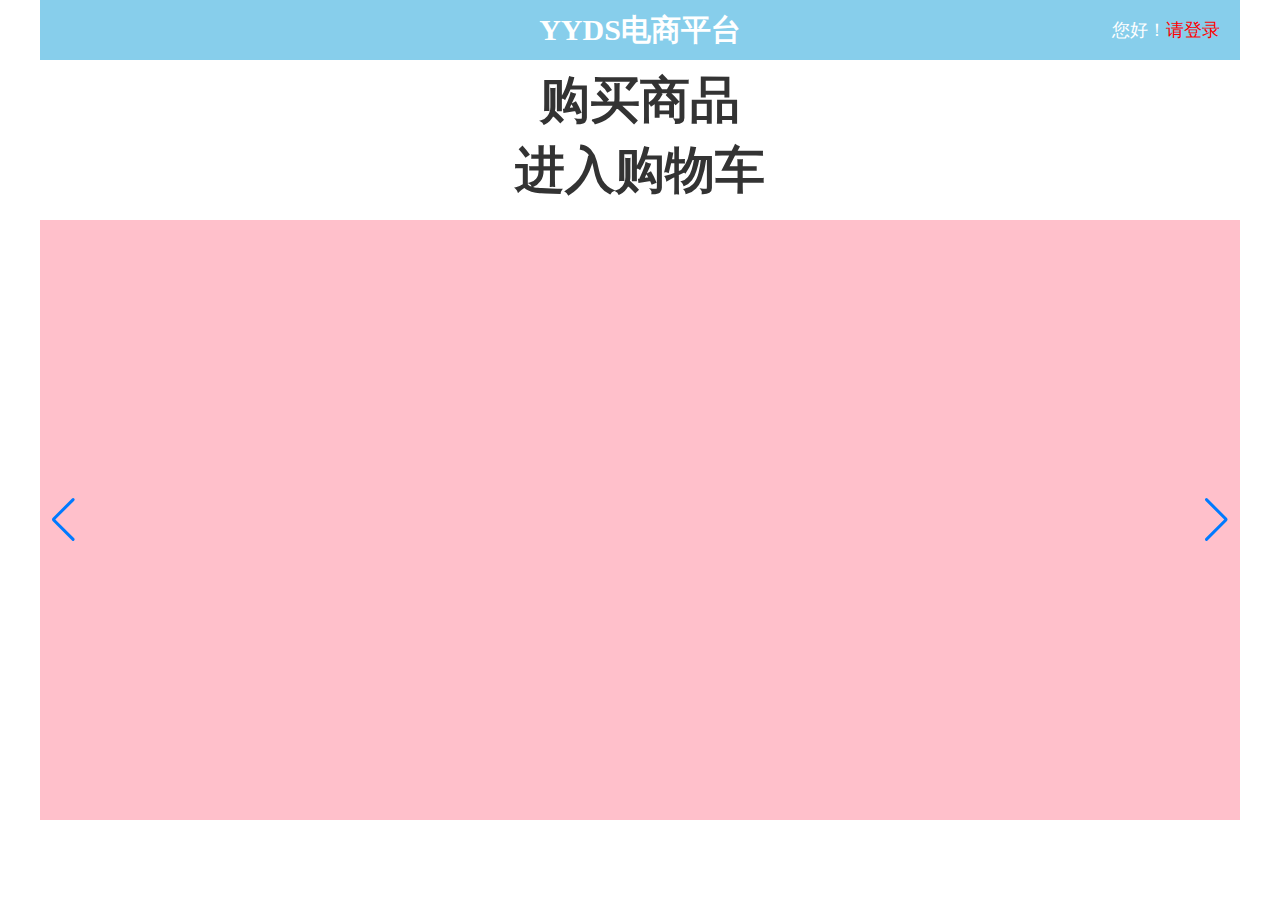
<file: views/index.html>
<!DOCTYPE html>
<html lang="en">

<head>
  <meta charset="UTF-8">
  <title>首页</title>
  <link rel="stylesheet" href="../css/swiper-bundle.min.css">
  <link rel="stylesheet" href="../css/base.css">
  <link rel="stylesheet" href="../css/index.css">
</head>

<body>
  <div class="header container">
    YYDS电商平台
    <p class="off active">您好！<a href="./login.html">请登录</a></p>
    <p class="on">你好！
      <span class="nickname">用户昵称</span>
      <button class="self">个人中心</button>
      <button class="logout">退出登录</button>
    </p>
  </div>
  <div class="list container"><a href="./list.html">购买商品</a></div>
  <div class="list container"><a href="./cart.html">进入购物车</a></div>
  <div class="banner container swiper">
    <div class="swiper-wrapper">
      <!-- <div class="swiper-slide"><img src="../img/no.png"></div> -->
      <!-- <div class="swiper-slide" style="background-color: skyblue;">Slide 2</div>
      <div class="swiper-slide" style="background-color: deeppink;">Slide 3</div> -->
    </div>
    <!-- 如果需要分页器 -->
    <!-- <div class="swiper-pagination"></div> -->
    <!-- 如果需要导航按钮 -->
    <div class="swiper-button-prev"></div>
    <div class="swiper-button-next"></div>
  </div>
  <script src="../js/index.js" type="module"></script>
</body>

</html>
</file>
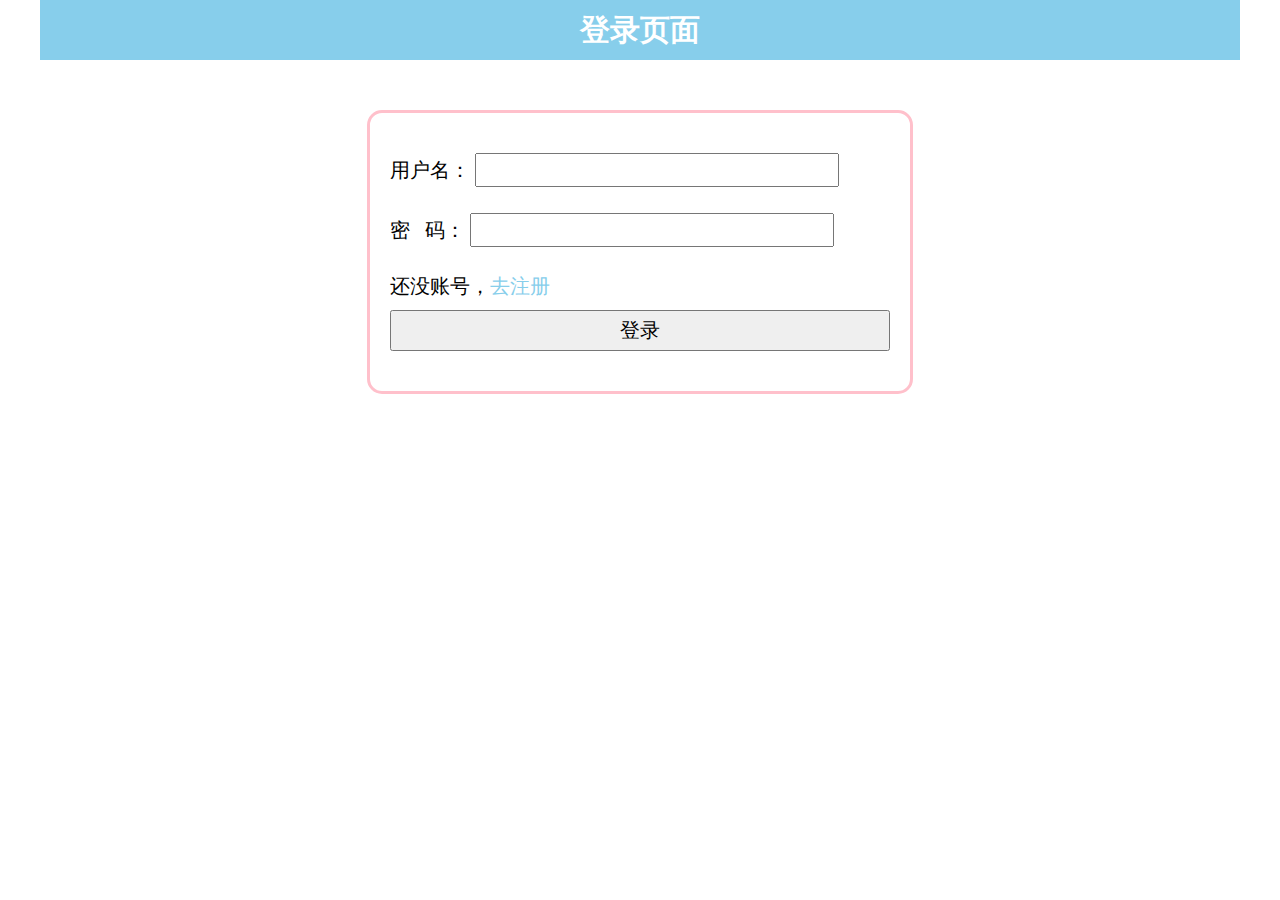
<file: views/login.html>
<!DOCTYPE html>
<html lang="en">
<head>
  <meta charset="UTF-8">
  <title>首页</title>
  <link rel="stylesheet" href="../css/base.css">
  <link rel="stylesheet" href="../css/form.css">
</head>
<body>
  <div class="header container">登录页面</div>
  <form>
    <span class="error">用户名或密码错误！</span>
    <label>
      用户名： <input type="text" class="username">
    </label>
    <label>
      密&nbsp;&nbsp;&nbsp;码： <input type="text" class="password">
    </label>
    <p>还没账号，<a href="./register.html">去注册</a></p>
    <button>登录</button>
  </form>
  <script src="../js/login.js" type="module"></script>
</body>
</html>
</file>
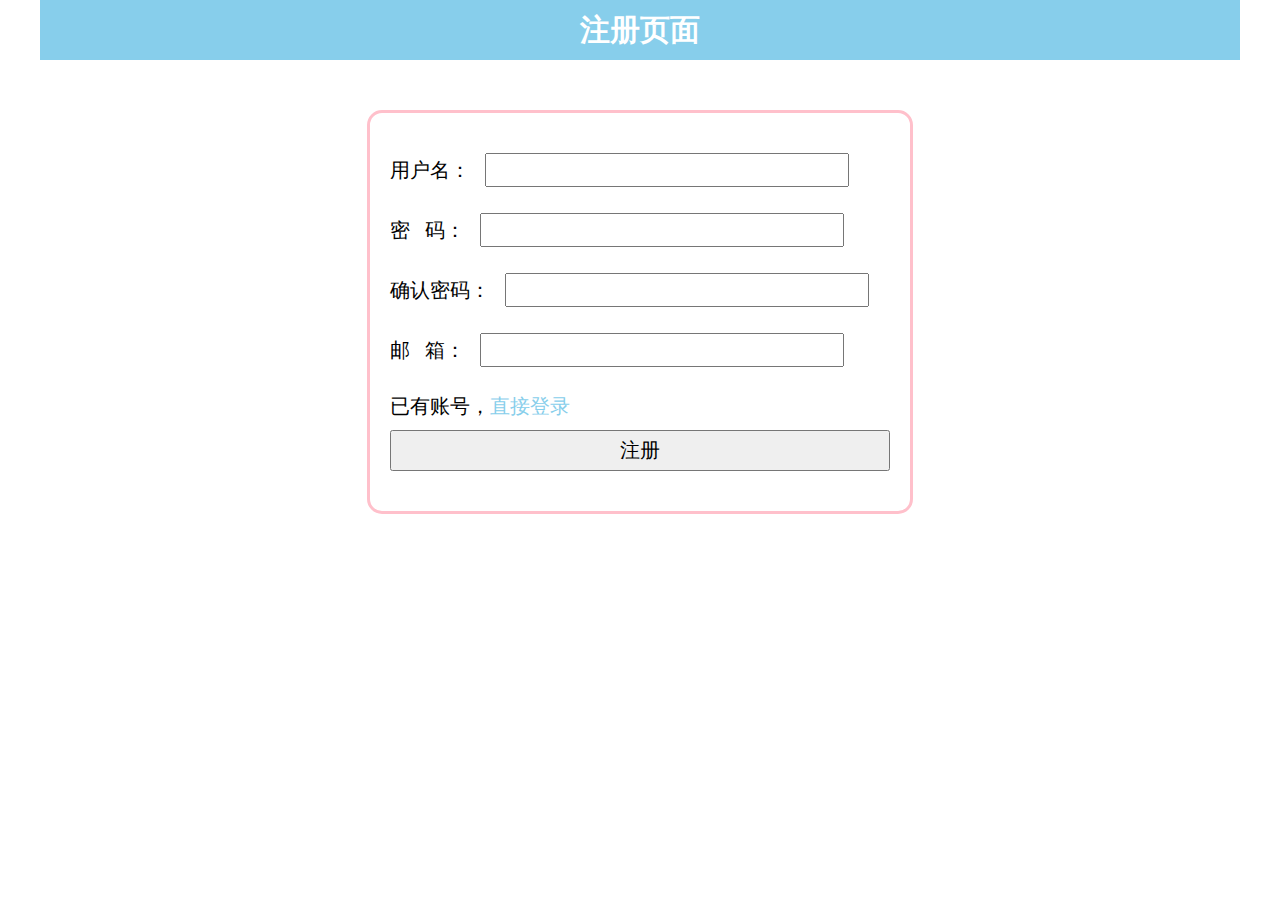
<file: views/register.html>
<!DOCTYPE html>
<html lang="en">
<head>
  <meta charset="UTF-8">
  <title>首页</title>
  <link rel="stylesheet" href="../css/base.css">
  <link rel="stylesheet" href="../css/form.css">
</head>
<body>
  <div class="header container">注册页面</div>
  <form>
    <span class="error">用户名已存在，请更换！</span>
    <label>
      用户名：&nbsp;&nbsp; <input type="text" class="username">
    </label>
    <label>
      密&nbsp;&nbsp;&nbsp;码： &nbsp;&nbsp;<input type="text" class="password">
    </label>
    <label>
      确认密码： &nbsp;&nbsp;<input type="text" class="rpassword">
    </label>
    <label>
      邮&nbsp;&nbsp;&nbsp;箱：&nbsp;&nbsp; <input type="text" class="email">
    </label>
    <p>已有账号，<a href="./login.html">直接登录</a></p>
    <button>注册</button>
  </form>
  <script src="../js/register.js" type="module"></script>
</body>
</html>
</file>
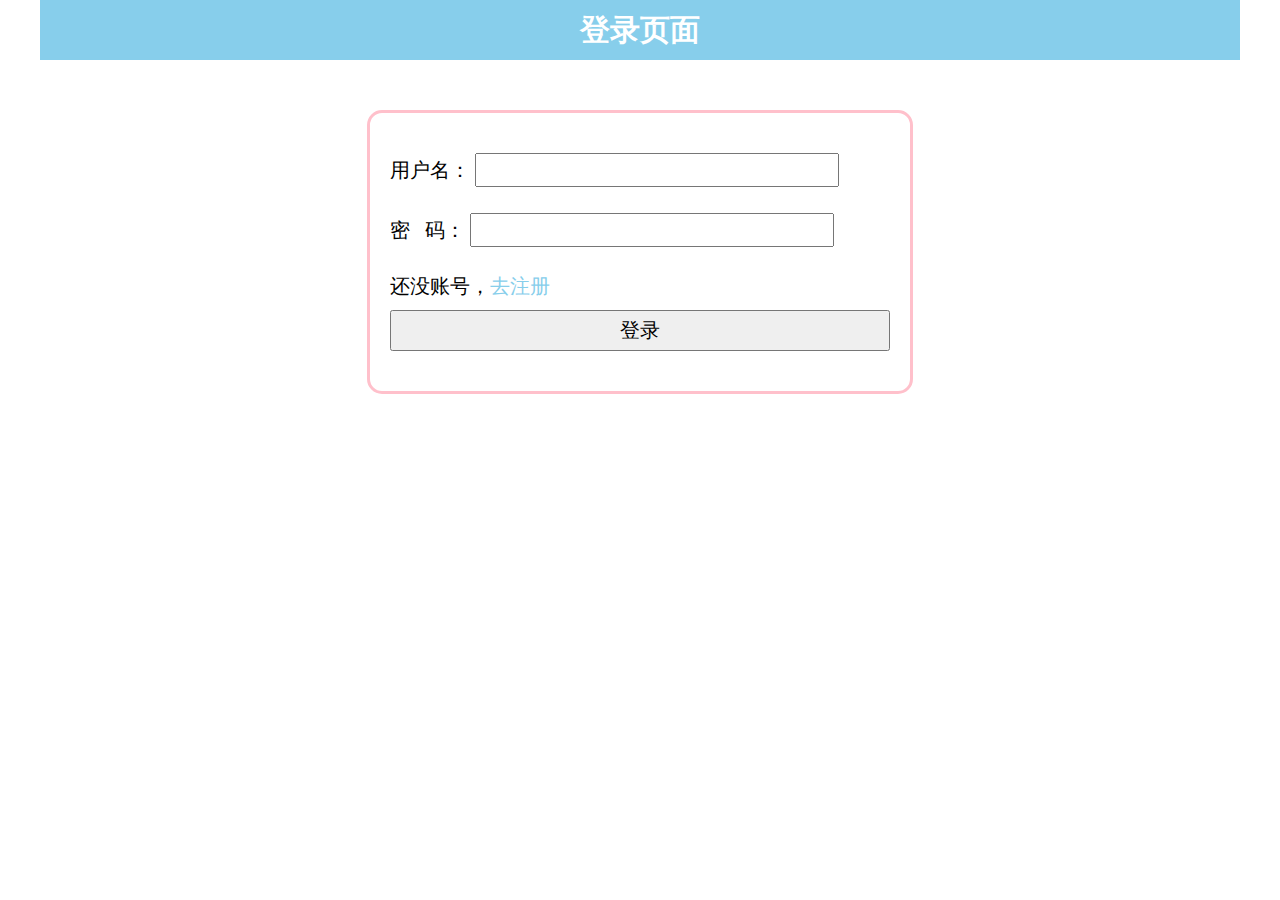
<file: views/rpwd.html>
<!DOCTYPE html>
<html lang="en">

<head>
  <meta charset="UTF-8">
  <title>个人中心-修改密码</title>
  <link rel="stylesheet" href="../css/base.css">
  <link rel="stylesheet" href="../css/form.css">
</head>

<body>
  <div class="header container">修改密码
    <p style="display: block;">     
      <a href="./index.html">回到首页</a>
    </p>
  </div>
  <form>
    <span class="error">修改密码错误！</span>
    <label>
      原始密码： <input type="text" class="oldpassword">
    </label>
    <label>
      新密码： <input type="text" class="newpassword">
    </label>
    <label>
      确认新密码： <input type="text" class="rnewpassword">
    </label>
    <button>确认修改</button>
  </form>
  <script src="../js/rpwd.js" type="module"></script>
</body>

</html>
</file>
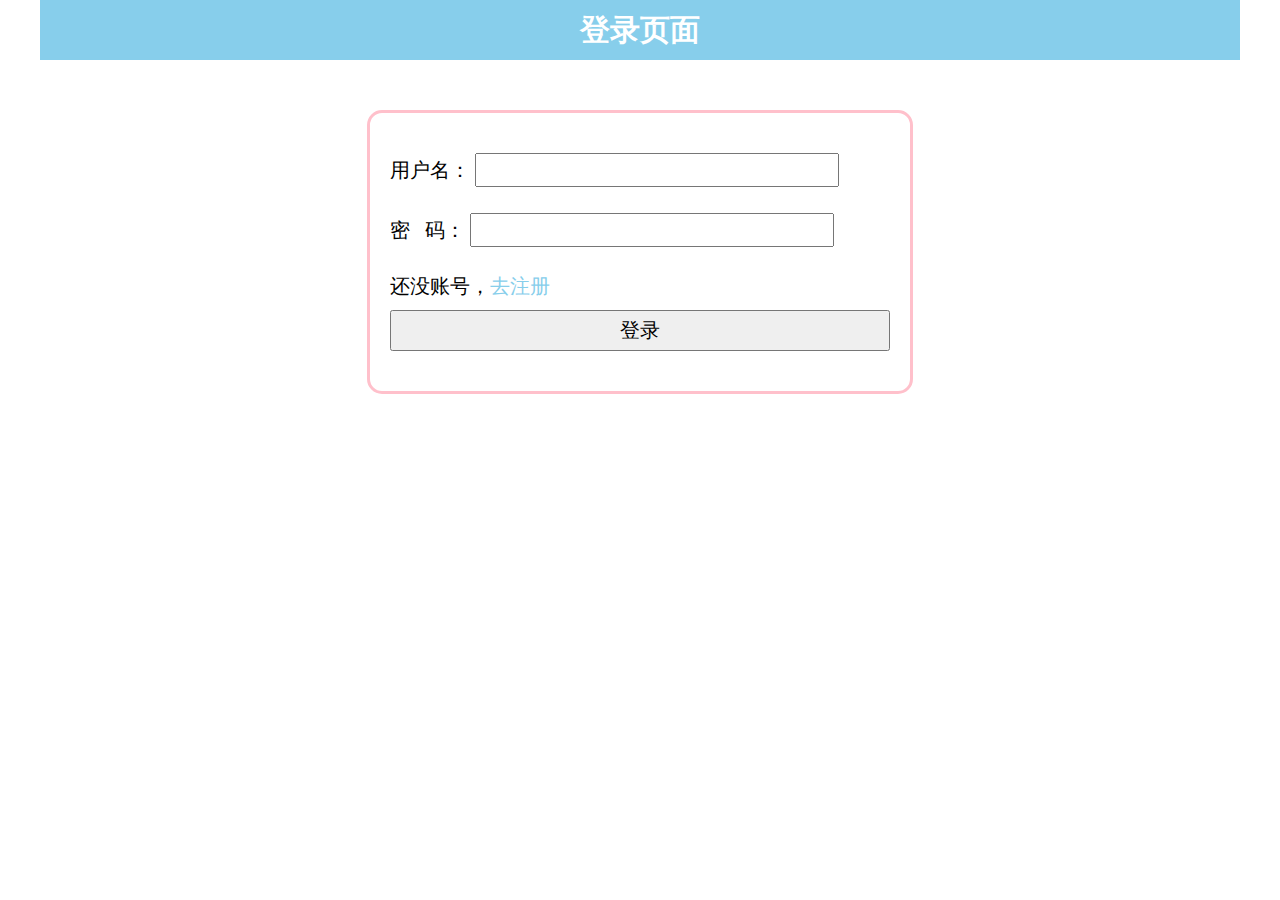
<file: views/self.html>
<!DOCTYPE html>
<html lang="en">

<head>
  <meta charset="UTF-8">
  <title>个人中心</title>
  <link rel="stylesheet" href="../css/base.css">
  <link rel="stylesheet" href="../css/form.css">
  <link rel="stylesheet" href="../css/self.css">
</head>

<body>
  <div class="header container">个人中心
    <p style="display: block;">
      <a href="./rpwd.html">修改密码</a>
      <a href="./index.html">回到首页</a>
    </p>
  </div>
  <form>
    <label for="tx">
      <img src="../img/no.png">
    </label>
    <input type="file" name="avator" hidden id="tx">
    <label>
      用户名： <input type="text" class="username" disabled>
    </label>
    <label>
      年龄： <input type="text" class="age" name="age">
    </label>
    <label>
      性别： <select class='gender' name="gender">
        <option value="保密">保密</option>
        <option value="男">男</option>
        <option value="女">女</option>
      </select>
    </label> 
    <button>确认修改</button>
    <script src="../js/self.js" type="module"></script>
  </form>

</body>

</html>
</file>
<file: css/base.css>
*{margin: 0;padding: 0;}
ul,ol,li{
  list-style: none;
}
a,a:hover,a:target,a:link,a:active{
  text-decoration: none;
  color: #333;
}
img{
  width: 100%;
  height: 100%;
  display: block;
}
.container{
  width: 1200px;
  margin: 0 auto;
}
.header{
  height: 60px;
  background-color: skyblue;
  color: #fff;
  font-size: 30px;
  font-weight: 700;
  display: flex;
  justify-content: center;
  align-items: center;
  position: relative;
}
.header>p{
  position: absolute;
  font-size: 18px;
  right: 20px;
  font-weight: 500;
  display: none;
}
.header>p.active{
  display: block;
}
.header>p>button{
  cursor: pointer;
  padding: 3px 10px;
}
.header>p>a{
  color: red;
}

.footer {
  height: 300px;
  background-color: skyblue;
  display: flex;
  font-size: 100px;
  color: #fff;
  justify-content: center;
  align-items: center;
}

.active{
  display: block !important;
}
</file>
<file: css/index.css>
.list{
  font-size: 50px;
  font-weight: 700;
  display: flex;
  justify-content: center;
  align-items: center;
  margin: 10px auto;
  height: 60px;
}
.banner{
  height: 600px;
  background-color: pink;
  margin: 20px auto;
  font-size: 100px;
  display: flex;
  justify-content: center;
  align-items: center;
  color: #fff;
}
</file>
<file: css/form.css>
form{
  width: 500px;
  padding: 40px 20px;
  display: flex;
  flex-direction: column;
  margin: 50px auto;
  border: 3px solid pink;
  border-radius: 15px;
  font-size: 20px;
  position: relative;
}
form>label{
  height: 60px;
  width: 100%;
}
form>label>input{
  width: 70%;
  height: 30px;
  font-size: 20px;
  padding-left: 10px;
}
form>p>a{
  color: skyblue!important;
}
form>button{
  padding: 5px;
  cursor: pointer;
  margin-top: 10px;
  font-size: 20px;
}
form>span{
  color: red;
  position: absolute;
  left: 50%;
  transform: translateX(-50%);
  top: 5px;
  display: none;
  width: 500px;
  text-align: center;
}
form>label>select{
  padding: 3px 10px;
  font-size: 20px;
}
</file>
<file: css/self.css>
form>label:nth-child(1){
  width: 100%;
  height: 250px;
  text-align: center;
}
form>label>img{
  width: 50%;
  display: inline-block;
  border-radius: 50%;
}
</file>
